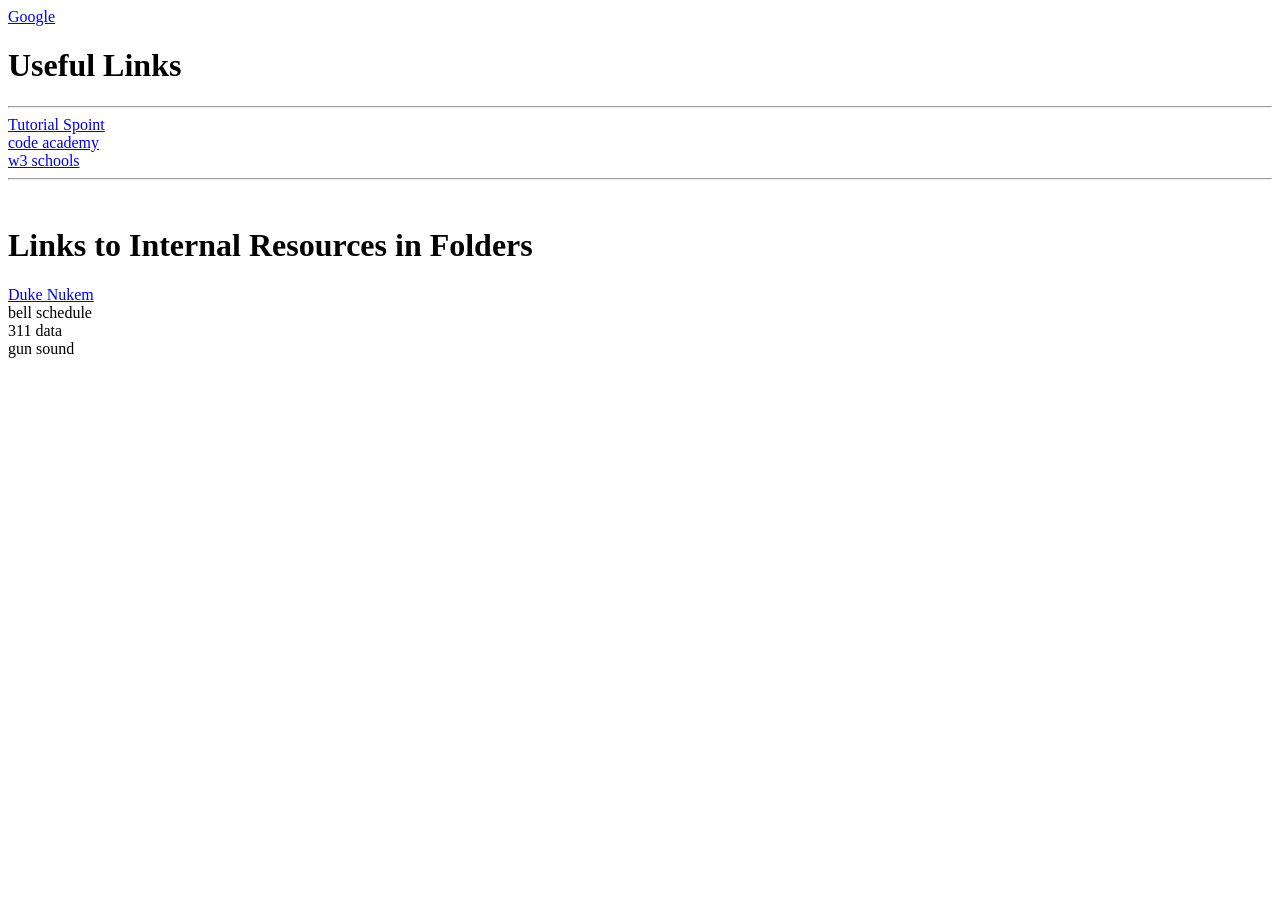
<file: WDUnit1/WDLesson1_3Practical/index.html>
<!DOCTYPE html>
<!-- WD Lesson 1.3: How do we hyperlink resources? -->
<!-- Resources 
      https://www.w3schools.com/html/html_links.asp
      https://www.w3schools.com/tags/tag_a.asp
-->

<html>
  <head>
    <title>Exploring Links</title>
  </head>
  <body>
    <!-- Example of a link to a website 
        <a href="http://www.baysidehighschool.org/"> w3schools </a> 
    --><a href = "http://www.google.com/"> Google </a>
    <!-- Challenge 1: Add a heading for "Useful Links". -->
<h1> Useful Links </h1>
    <!-- Challenge 2: Add a horizontal rule underneath. -->
<hr>
    <!-- Challenge 3: Create a link to https://www.tutorialspoint.com/ -->
<a href = " https://www.tutorialspoint.com/" > Tutorial Spoint</a>
    <!-- Challenge 4: Add a break to skip down to the next line -->
<br>
    <!-- Challenge 5: Create a link to https://www.codecademy.com/ -->
<a href = "https://www.codecademy.com/"> code academy </a>
    <!-- Challenge 6: Add a break to skip down to the next line -->
  <br>
    <!-- Challenge 7: Create a link to https://www.w3schools.com/ -->
    <a href = "https://www.w3schools.com/"> w3 schools </a>
    <!-- Challenge 8: Add a horizontal rule and break -->
<hr>
<br>
    
 
    <!-- Example of link to an internal sources 
      <a href="resources/dukenukem.jpg"> Duke Nukem </a> <br>
    -->
    <!-- Challenge 9: Add a heading, "Links to Internal Resources in folders"-->
<h1> Links to Internal Resources in Folders</h1>
    <!-- Challenge 10: Create links for the rest of the items located in resources -->
<a href="resources/dukenukem.jpg"> Duke Nukem </a> <br>
<a href = "resources/BellSchedule.pdf"> </a> bell schedule <br>
<a href = "resources/311Data.js"> </a> 311 data<br>
<a href = "resources/GUN.WAV"> </a> gun sound <br>
    <!-- Challenge Bonus: Create links to your Lesson 1 and Lesson 2 Activities.  
     Hint: Use the same link that you posted in Google Classroom for the submission of each Lesson Activity -->
  </body>
</html>
</file>
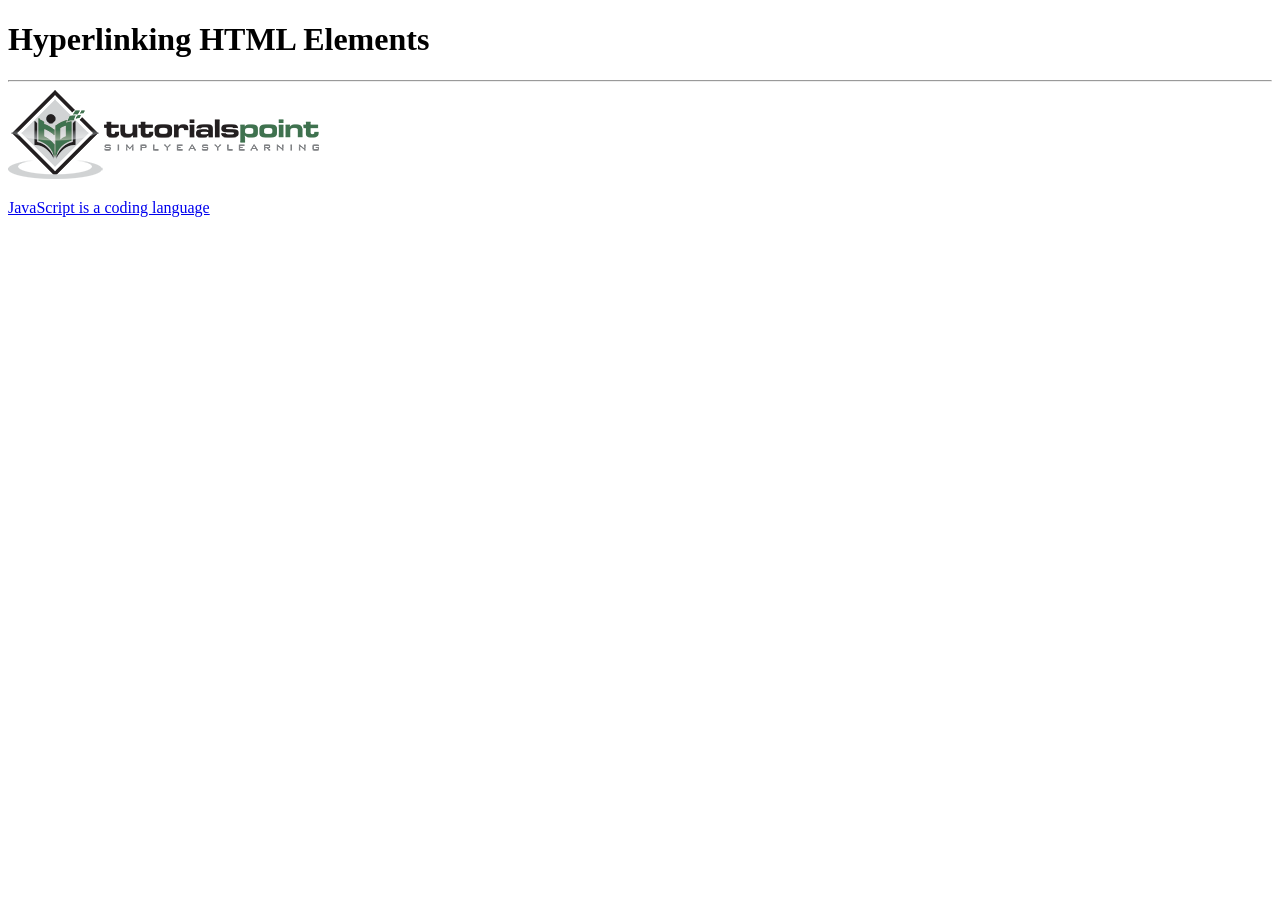
<file: WDUnit1/WDLesson1_4Practical/index.html>
<!DOCTYPE html>
<!-- WD Lesson 1.4: How can we make HTML Elements into hyperlinks? -->
<!-- Resources 
      https://www.w3schools.com/html/html_links.asp
      https://www.w3schools.com/tags/tag_a.asp
-->

<html>
  <head>
    <title>Exploring Links II</title>
  </head>
  <body>
    <!-- Example of an HTML Element as a link to a website that opens in a new tab
    <a href="https://www.w3schools.com/" target="_blank"> 
      <img src="w3schools.jpg" height="100">
    </a>
    --> 
    <!-- Challenge 1: Add a heading with "Hyperlinking HTML Elements" followed by a horizontal rule-->
<h1> Hyperlinking HTML Elements</h1> <hr>
    <!-- Challenge 2: Add the image for tutorialpoints that is stored locally and make it
     a hyperlink to  https://www.tutorialspoint.com/ that will open in a new tab -->
<a href =  "https://www.tutorialpoint.com/" >
  <img src = "tutorialpoint.png">

</a>
    <!-- Challenge 3: Add a paragraph describing JavaScript and make the paragraph a hyperlink to 
     https://javascript.info/ that will open in the SAME tab.-->
<p> <a href = "https://javascript.info/"> 
    <p>JavaScript is a coding language</p>
</a>
    <!-- Challenge 4: Add an <h2> for "Career & Technical Education" and make the heading a hyperlink to the cte.html file which is stored internally in the folder.  
      Note: You can link to other web pages.  This is how websites are created! -->
<h2> <a href = "cte.html">
  
</a>
    <!-- Challenge Bonus:  Complete all the challenges located in cte.html.  
     Note: Click on cte.html to open the html file and start editing. -->
  </body>
</html>
</file>
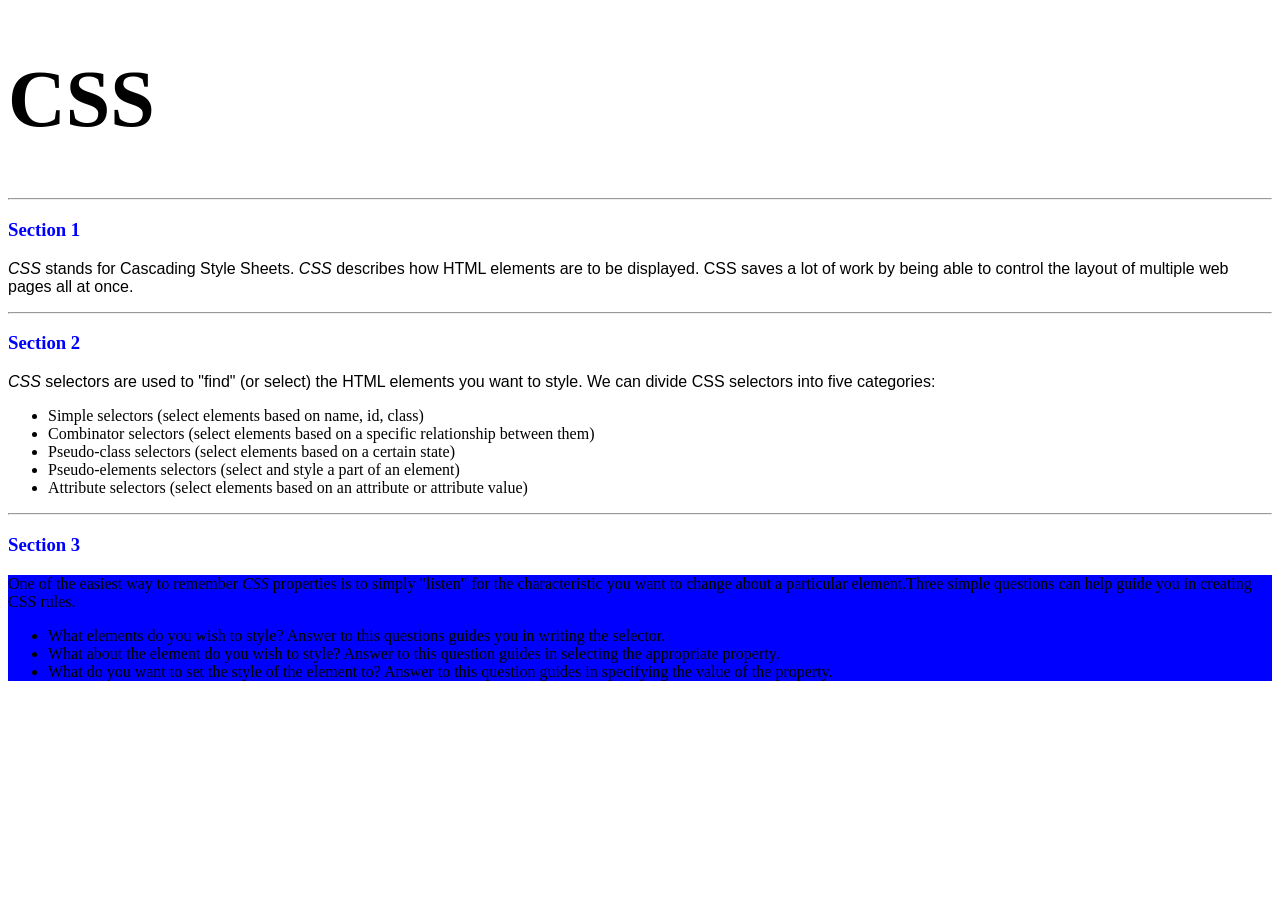
<file: WDUnit2/WDLesson2_1Practical/index.html>
<!DOCTYPE html>
<!-- WD Lesson 2.1: What is CSS? -->
<!-- Resources 
      https://www.w3schools.com/css/css_intro.asp
-->
<html>
  <head>
    <title>Edxploring CSS</title>
    <link href="style.css" rel="stylesheet" type="text/css" />
  </head>
  <body>
    <!-- All Challenges are in style.css -->
    <h1> CSS </h1>
    <hr>
    <h3>Section 1</h3>
    <p><span>CSS</span> stands for Cascading Style Sheets. <span>CSS</span> describes how HTML elements are to be displayed. CSS saves a lot of work by being able to control the layout of multiple web pages all at once.
    </p>
    <hr>
    <h3>Section 2</h3>
    <p>
      <span>CSS</span> selectors are used to "find" (or select) the HTML elements you want to style. We can divide CSS selectors into five categories:
        <ul>
          <li>Simple selectors (select elements based on name, id, class)</li>
          <li>Combinator selectors (select elements based on a specific relationship between them)</li>
          <li>Pseudo-class selectors (select elements based on a certain state)</li>
          <li>Pseudo-elements selectors (select and style a part of an element)</li>
          <li>Attribute selectors (select elements based on an attribute or attribute value)</li>
        </ul>
    </p>
    <hr>
    <h3>Section 3</h3>
    <div>
      One of the easiest way to remember <span>CSS</span> properties is to simply "listen" for the characteristic you want to change about a particular element.Three simple questions can help guide you in creating CSS rules.
        <ul>
          <li>What elements do you wish to style?  Answer to this questions guides you in writing the selector.</li>
          <li>What about the element do you wish to style?  Answer to this question guides in selecting the appropriate property.</li>
          <li>What do you want to set the style of the element to?  Answer to this question guides in specifying the value of the property.</li>
        </ul>
    </div>
  </body>
</html>
</file>
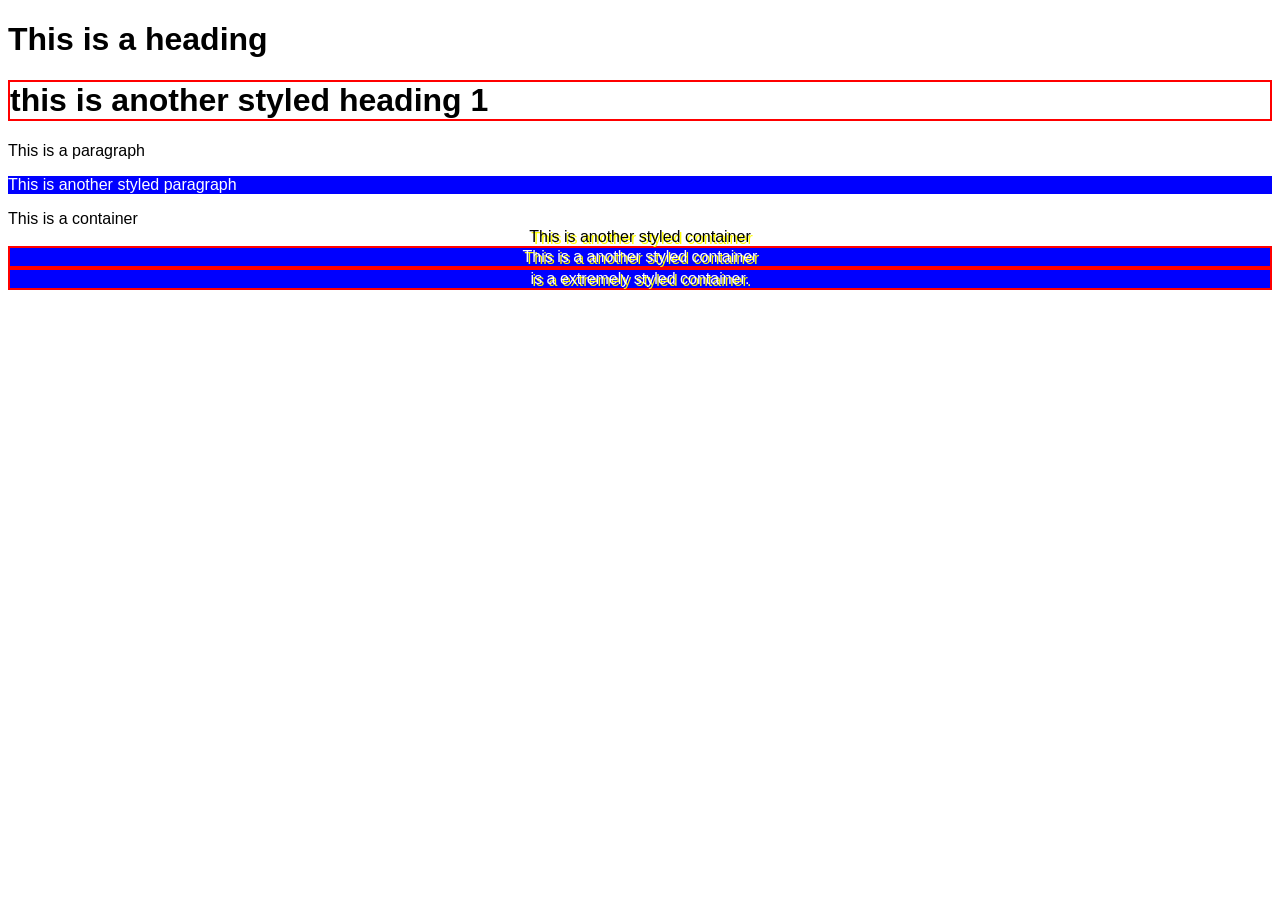
<file: WDUnit2/WDLesson2_2Practical/index.html>
<!DOCTYPE html>
<!-- WD Lesson 2.2: How do we style groups of elements?-->
<!-- Resources 
      https://www.w3schools.com/css/default.asp 
      https://www.w3schools.com/css/css_selectors.asp 
-->
<html>
  <head>
    <title>Exploring Class Selectors</title>
    <link href="style.css" rel="stylesheet" type="text/css" />
  </head>
  <body>
    
    <h1>This is a heading</h1>
    <!-- Challenge 1: Create another heading 1 with the text "This is another styled heading 1."
         Add a class of "highlight" to the heading 1
    --><h1 class="highlight"> this is another styled heading 1 </h1>
    <p> This is a paragraph </p>
    <!-- Challenge 2: Create another paragraph with the text "This is another styled paragraph."
         Add a class of "info" to the paragraph
    --><p class="info" >This is another styled paragraph</p>

    <div> This is a container </div>
    <!-- Challenge 3: Create another container with the text "This is another styled container."
         Add a class of "special" to the container
    --><div class="special"> This is another styled container</div>
    
    <!-- Challenge 4: Give the container below a class of info, highlight and special-->
    <div class="info highlight special" >This is a another styled container  </div>

    <!-- Challenge Bonus: Give the container below a class of info, highlight, special and shadow-->
    <div class="info highlight special shadow--"> is a extremely styled container. </div>

    <!-- All other Challenges are in style.css -->
  </body>
</html>
</file>
<file: WDUnit2/WDLesson2_1Practical/style.css>
/* Comments in CSS are created like this. 
Notice the slash asterisk at the beginning and 
the asterisk slash at the end */

/* Basic Structure of a CSS rule
selector{
  property: value;
}
*/


/* Challenge 1: Change color of the text for all the headings size 3 to blue */
h3{
  color:blue;
}
/* Challenge 2: Change the size for the font for all headings size 1 to 60pt */
      h1{
        font-size: 60pt;
      }
/* Challenge 3: Change the style of the font for all spans to italic */
span{
  font-style: italic ;
}
/* Challenge 4: Change the family of font being used for all paragraphs to "Arial" */
p{
  font-family: Arial;
}
/* Challenge 5: Change the family of font being used for all lists to "Comic Sans MS".  What element creates a list? */
ul{
  font-family: Comic Sans MS;
}
/* Chalenge 6: Change the background color of the div to blue, color of the text to white and the weight of the font to bold. 
Hint:  You can specify several CSS rules for one element by separating the rules with commas.  Look at some example on w3schools */
div{
  background-color: blue;
  
}
text{
  color: white; font-weight: bold;
}
</file>
<file: WDUnit2/WDLesson2_2Practical/style.css>
/* Basic Structure of a CSS rule using classes

.class{
  property: value;
}
*/

/* Challenge 5: Change the family of all elements to Arial */
body{
  font-family: Arial;
}
/* Challenge 6: Change the background color to blue, the color of the text to white for all elements 
with a class of "info" */
.info{
  background-color: blue;
  color: white;
}
/* Challenge 7: Add a border of 2px solid red for all elements with a class of "highlight" */
.highlight{
  border: 2px solid red;
}
/* Challenge 8: Align the text in the center and drop a shadow on the text of 2px 2px yellow  for 
all elements with a class of "special"
*/
.special{
  text-align: center;
  text-shadow:2px 2px yellow ;
}

/* Challenge Bonus: Create a CSS rule for a class named "shadow".  
Apply a shadow to the box around the elements that is 2px 2px  gray. */
</file>
